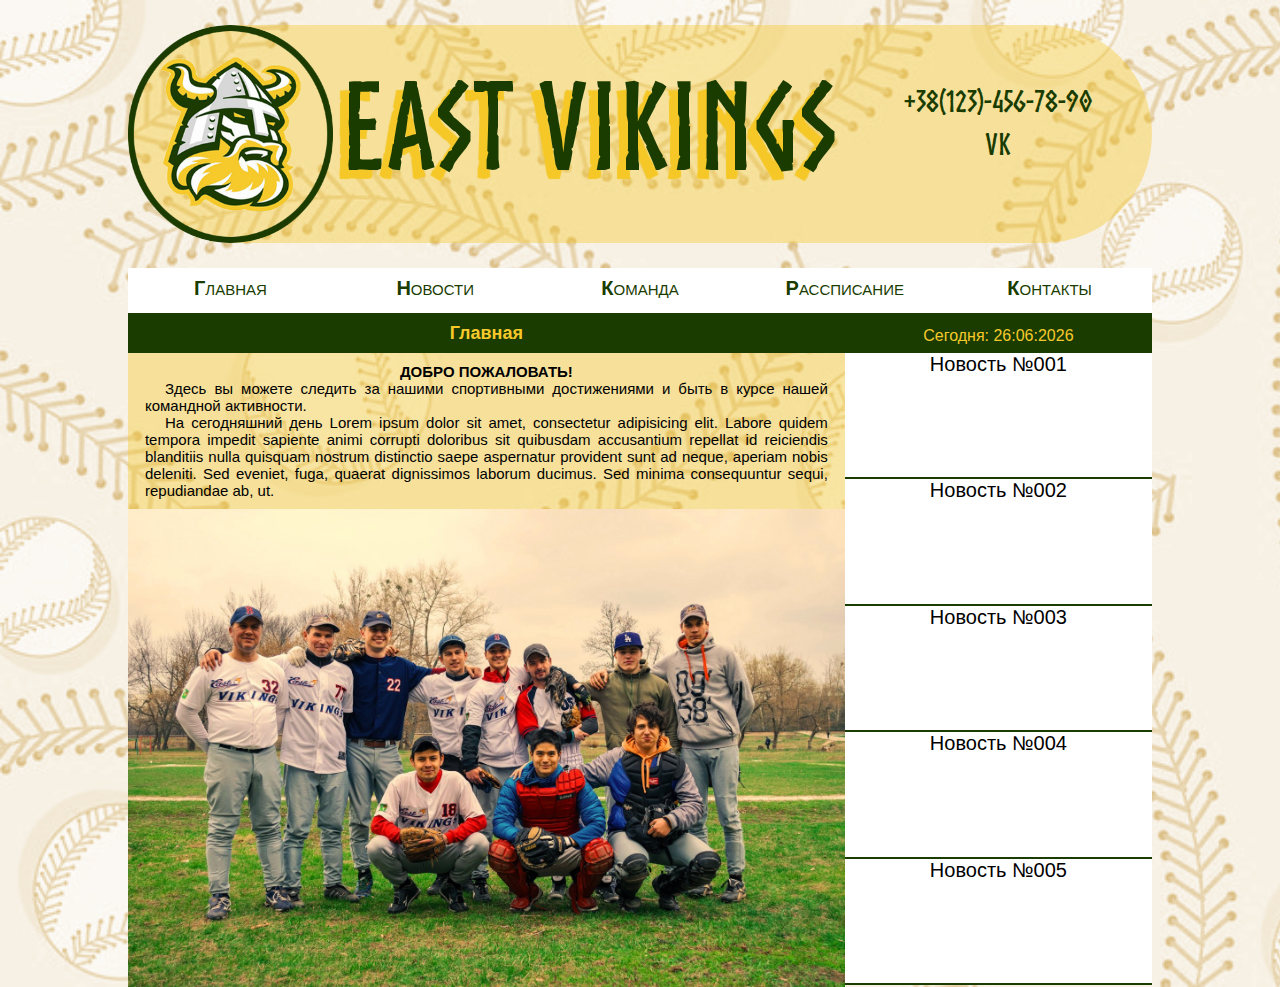
<file: index.html>
<!DOCTYPE html>
<html lang="ru">
<head>
	<meta charset="UTF-8">
	<meta name="viewport" content="width=device-width, initial-scale=1.0">
	<title>EV</title>
	<link rel="stylesheet" href="css/style.css">
	<script src="js/jquery-3.2.1.min.js"></script>
	<script src="js/main.js"></script>
</head>
<body>

<header>
	<img alt="East Vikings - бейсбольная команда Харькова" src="head1.png">
	<div class="logo">
		<h1>East Vikings</h1>
	</div>
	<div class="media">
		<ul>
			<li><a href="tel:+380952434358">+38(123)-456-78-90</a></li>
			<li><a href="https://vk.com/kharkivbaseball">VK</a></li>
		</ul>
	</div>
</header>

<section class="menubar container">

	<button id="amb">меню</button>

	<div class="menu">
		<ul id="menuroll">
			<li id=home><a href="">Главная</a></li>
			<li id=news><a href="">Новости</a></li>
			<li id=team><a href="">Команда</a></li>
			<li id=time><a href="">Рассписание</a></li>
			<li id=contacts><a href="">Контакты</a></li>
		</ul>
	</div>
</section>


<section class="main">
	<div class="container">

		<div class="main-wrapp">
			<h3>Главная</h3>	
				<div class="text-main">
					<h4>Добро пожаловать!</h4>
					<p>Здесь вы можете следить за нашими спортивными достижениями и быть в курсе нашей командной активности.</p>
					<p>На сегодняшний день Lorem ipsum dolor sit amet, consectetur adipisicing elit. Labore quidem tempora impedit sapiente animi corrupti doloribus sit quibusdam accusantium repellat id reiciendis blanditiis nulla quisquam nostrum distinctio saepe aspernatur provident sunt ad neque, aperiam nobis deleniti. Sed eveniet, fuga, quaerat dignissimos laborum ducimus. Sed minima consequuntur sequi, repudiandae ab, ut.</p>
				</div>
				<img src="gallery/team.jpg" alt="">
		</div>

		<aside>
			<p id="clndr"></p>
			<ul>
				<li><a href="">Новость №001</a></li>
				<li><a href="">Новость №002</a></li>
				<li><a href="">Новость №003</a></li>
				<li><a href="">Новость №004</a></li>
				<li><a href="">Новость №005</a></li>
			</ul>
		</aside>
		
	</div>
</section>






</body>
</html>
</file>
<file: css/style.css>
@font-face {
  font-family: norse;
  src: url(NB.ttf);
}

/* line 9, F:/PROGRAMING/Viking/sass/style.sass */
* {
  -webkit-box-sizing: border-box;
  -moz-box-sizing: border-box;
  box-sizing: border-box;
}

/* line 13, F:/PROGRAMING/Viking/sass/style.sass */
body {
  overflow-x: hidden;
  margin: 0;
  padding: 0;
  background-image: url(vec.png);
  -webkit-background-size: cover;
  background-size: cover;
  width: 100%;
  height: 100%;
}

/* line 22, F:/PROGRAMING/Viking/sass/style.sass */
.container {
  width: 80%;
  margin: 0 auto;
}

/* line 25, F:/PROGRAMING/Viking/sass/style.sass */
header {
  width: 80%;
  clear: both;
  margin: 0 auto;
  margin-top: 25px;
  font-size: 0;
  background: rgba(246, 201, 43, 0.4);
  border-radius: 150px;
}

/* line 33, F:/PROGRAMING/Viking/sass/style.sass */
header img {
  display: inline-block;
  height: 218px;
  width: 20%;
  border-radius: 150px;
}

/* line 38, F:/PROGRAMING/Viking/sass/style.sass */
.logo {
  display: inline-block;
  height: 200px;
  vertical-align: top;
  width: 60%;
  font-size: 0;
}

/* line 44, F:/PROGRAMING/Viking/sass/style.sass */
.logo h1 {
  line-height: 200px;
  width: 100%;
  vertical-align: top;
  position: relative;
  margin: 0;
  font-size: 150px;
  text-align: center;
  font-family: norse;
  color: #1a3c00;
  text-shadow: #f5c828 -9px 9px 1px;
}

/* line 55, F:/PROGRAMING/Viking/sass/style.sass */
#amb {
  display: none;
  height: 50px;
  position: absolute;
  vertical-align: top;
  left: 0;
  text-align: left;
  padding-left: 11%;
  font-weight: 500;
  text-decoration: none;
  font-size: 15px;
  font-family: Arial, "Helvetica Neue", Helvetica, sans-serif;
  text-transform: uppercase;
  color: #1a3c00;
  background: none;
  border: 0;
  width: 100%;
}

/* line 72, F:/PROGRAMING/Viking/sass/style.sass */
#amb:first-letter {
  font-size: 20px;
  font-weight: 700;
}

/* line 75, F:/PROGRAMING/Viking/sass/style.sass */
.menubar {
  margin-top: 25px;
}

/* line 77, F:/PROGRAMING/Viking/sass/style.sass */
.menu {
  background: #fff;
  font-size: 0;
}

/* line 80, F:/PROGRAMING/Viking/sass/style.sass */
.menu ul {
  padding: 0;
  width: 100%;
  font-size: 0;
  display: inline-block;
}

/* line 85, F:/PROGRAMING/Viking/sass/style.sass */
.menu ul li {
  font-size: 0;
  display: inline-block;
  width: 20%;
  text-align: center;
}

/* line 90, F:/PROGRAMING/Viking/sass/style.sass */
.menu ul li a {
  height: 45px;
  padding: 9px;
  display: inline-block;
  width: 100%;
  font-weight: 500;
  text-decoration: none;
  font-size: 15px;
  font-family: Arial, "Helvetica Neue", Helvetica, sans-serif;
  text-transform: uppercase;
  color: #1a3c00;
}

/* line 101, F:/PROGRAMING/Viking/sass/style.sass */
.menu ul li a:first-letter {
  font-size: 20px;
  font-weight: 700;
}

/* line 104, F:/PROGRAMING/Viking/sass/style.sass */
.menu ul li a:hover {
  background: rgba(246, 201, 43, 0.9);
}

/* line 106, F:/PROGRAMING/Viking/sass/style.sass */
.media {
  display: inline-block;
  width: 20%;
  font-family: norse;
  vertical-align: top;
}

/* line 111, F:/PROGRAMING/Viking/sass/style.sass */
.media ul {
  padding: 0;
  padding-top: 50px;
  margin: 0;
  width: 100%;
}

/* line 116, F:/PROGRAMING/Viking/sass/style.sass */
.media ul li {
  display: block;
  height: 50%;
  width: 100%;
  text-align: center;
  padding-top: 10px;
}

/* line 122, F:/PROGRAMING/Viking/sass/style.sass */
.media ul li:hover {
  background: rgba(246, 201, 43, 0.4);
  border-radius: 50px;
}

/* line 125, F:/PROGRAMING/Viking/sass/style.sass */
.media ul li a {
  display: inline-block;
  font-size: 30px;
  text-decoration: none;
  color: #1a3c00;
  width: 100%;
}

/* line 131, F:/PROGRAMING/Viking/sass/style.sass */
.main {
  font-size: 0;
}

/* line 133, F:/PROGRAMING/Viking/sass/style.sass */
.main-wrapp {
  width: 70%;
  font-size: 0;
  display: inline-block;
  text-align: center;
  background: rgba(246, 201, 43, 0.4);
}

/* line 139, F:/PROGRAMING/Viking/sass/style.sass */
.main-wrapp h3 {
  margin: 0;
  padding: 10px;
  font-family: Arial, "Helvetica Neue", Helvetica, sans-serif;
  font-size: 18px;
  background: #1a3c00;
  color: #f6c92b;
  font-weight: 700;
  height: 40px;
}

/* line 148, F:/PROGRAMING/Viking/sass/style.sass */
.main-wrapp img {
  width: 100%;
  display: inline-block;
  border-top: 0;
}

/* line 152, F:/PROGRAMING/Viking/sass/style.sass */
.text-main {
  font-family: Arial, "Helvetica Neue", Helvetica, sans-serif;
  font-size: 15px;
  padding: 10px;
  margin: 0;
  display: inline-block;
  vertical-align: top;
}

/* line 159, F:/PROGRAMING/Viking/sass/style.sass */
.text-main h4 {
  margin: 0;
  text-align: center;
  text-transform: uppercase;
}

/* line 163, F:/PROGRAMING/Viking/sass/style.sass */
.text-main p {
  padding: 0 1%;
  text-indent: 20px;
  margin: 0;
  text-align: justify;
}

/* line 169, F:/PROGRAMING/Viking/sass/style.sass */
aside {
  display: inline-block;
  width: 30%;
  vertical-align: top;
  background: #fff;
  border-top: 40px solid #1a3c00;
  margin: 0;
  height: 672px;
}

/* line 177, F:/PROGRAMING/Viking/sass/style.sass */
aside p {
  font-family: Arial, "Helvetica Neue", Helvetica, sans-serif;
  font-size: 16px;
  text-align: center;
  margin: 0;
  height: 35px;
  margin-top: -35px;
  color: #f6c92b;
  line-height: 35px;
}

/* line 186, F:/PROGRAMING/Viking/sass/style.sass */
aside ul {
  height: 100%;
  padding: 0;
}

/* line 189, F:/PROGRAMING/Viking/sass/style.sass */
aside ul li {
  height: 20%;
}

/* line 191, F:/PROGRAMING/Viking/sass/style.sass */
aside ul li a {
  text-decoration: none;
  color: #000;
  font-family: Arial, "Helvetica Neue", Helvetica, sans-serif;
  font-size: 20px;
  text-align: center;
  display: block;
  margin: 0;
  height: 100%;
  width: 100%;
  border-bottom: 2px solid #1a3c00;
  padding: 0 15px;
}

/* line 203, F:/PROGRAMING/Viking/sass/style.sass */
aside ul li a:hover {
  background: #f6c92b;
}

@media screen and (max-width: 1280px) {
  /* line 210, F:/PROGRAMING/Viking/sass/style.sass */
  .logo {
    width: 50%;
    padding: 0;
  }
  /* line 213, F:/PROGRAMING/Viking/sass/style.sass */
  .logo h1 {
    font-size: 120px;
  }
  /* line 215, F:/PROGRAMING/Viking/sass/style.sass */
  .media {
    width: 30%;
  }
  /* line 217, F:/PROGRAMING/Viking/sass/style.sass */
  .media a {
    font-size: 25px;
  }
}

@media screen and (max-width: 1024px) {
  /* line 222, F:/PROGRAMING/Viking/sass/style.sass */
  .logo {
    width: 80%;
  }
  /* line 224, F:/PROGRAMING/Viking/sass/style.sass */
  .logo h1 {
    font-size: 110px;
  }
  /* line 226, F:/PROGRAMING/Viking/sass/style.sass */
  .media {
    display: none;
  }
}

@media screen and (max-width: 768px) {
  /* line 230, F:/PROGRAMING/Viking/sass/style.sass */
  aside {
    display: none;
  }
  /* line 233, F:/PROGRAMING/Viking/sass/style.sass */
  .main-wrapp {
    margin-top: 50px;
    clear: both;
    width: 100%;
  }
  /* line 237, F:/PROGRAMING/Viking/sass/style.sass */
  #amb {
    display: block;
    background: #f6c92b;
  }
  /* line 240, F:/PROGRAMING/Viking/sass/style.sass */
  .menu {
    float: left;
    z-index: 100;
    position: relative;
    left: 0;
    top: 50px;
    width: 42%;
    height: 0;
  }
  /* line 248, F:/PROGRAMING/Viking/sass/style.sass */
  .menu ul {
    display: none;
  }
  /* line 250, F:/PROGRAMING/Viking/sass/style.sass */
  .menu ul li {
    width: 100%;
    background: rgba(246, 201, 43, 0.9);
    text-align: left;
  }
  /* line 255, F:/PROGRAMING/Viking/sass/style.sass */
  header img {
    width: 25%;
    margin: 0;
  }
  /* line 258, F:/PROGRAMING/Viking/sass/style.sass */
  header .logo {
    width: 75%;
  }
  /* line 260, F:/PROGRAMING/Viking/sass/style.sass */
  header .logo h1 {
    font-size: 100px;
  }
  /* line 262, F:/PROGRAMING/Viking/sass/style.sass */
  header .logo h2 {
    display: none;
  }
}

@media screen and (max-width: 640px) {
  /* line 267, F:/PROGRAMING/Viking/sass/style.sass */
  header img {
    width: 30%;
  }
  /* line 269, F:/PROGRAMING/Viking/sass/style.sass */
  header .logo {
    width: 70%;
  }
  /* line 271, F:/PROGRAMING/Viking/sass/style.sass */
  header .logo h1 {
    padding-top: 20px;
    line-height: 0.8;
    font-size: 95px;
  }
}

@media screen and (max-width: 320px) {
  /* line 278, F:/PROGRAMING/Viking/sass/style.sass */
  header img {
    display: none;
  }
  /* line 280, F:/PROGRAMING/Viking/sass/style.sass */
  header .logo {
    width: 100%;
  }
}

/*# sourceMappingURL=../css/style.map */
</file>
